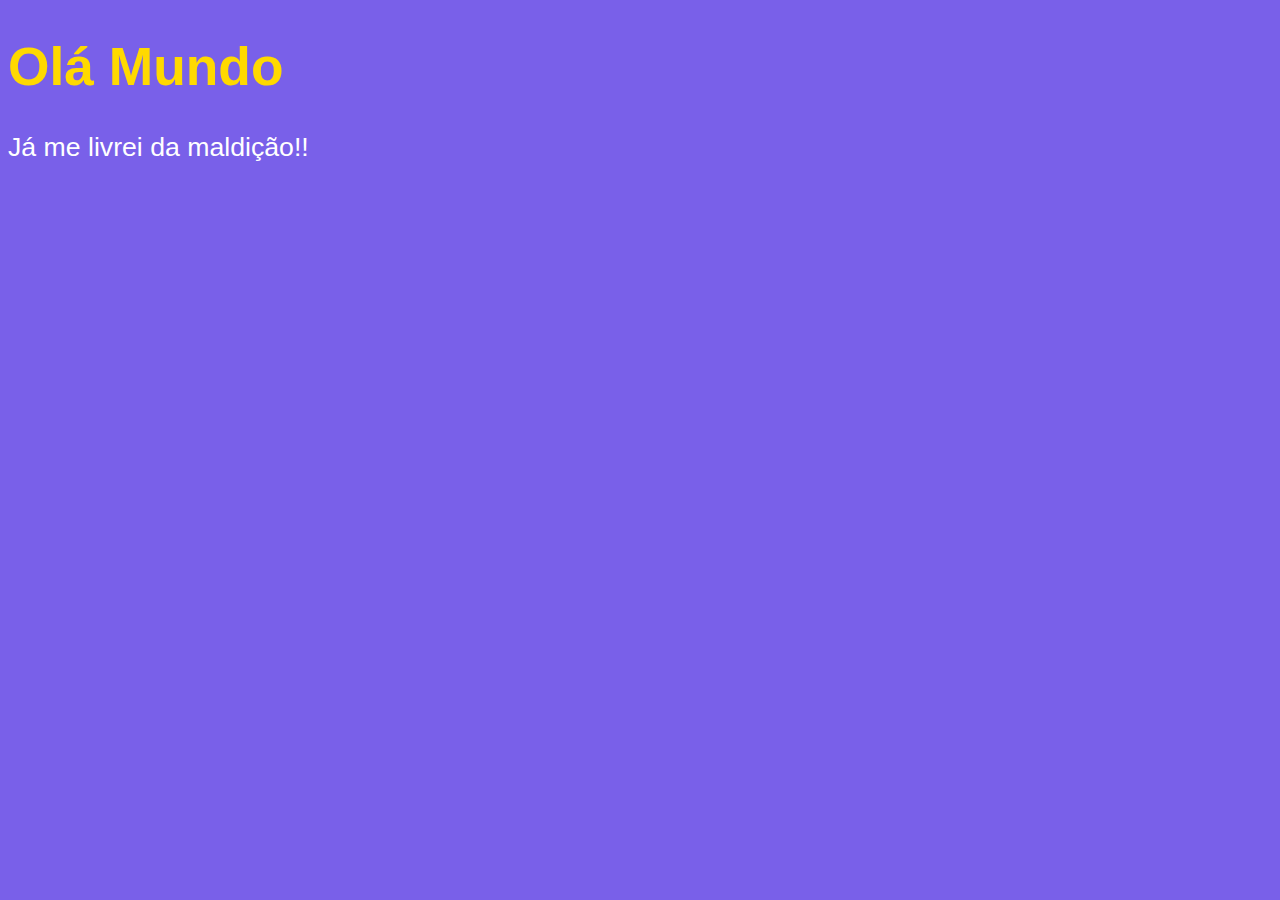
<file: aula04/ex001.html>
<!DOCTYPE html>
<html lang="pt-br">

<head>
    <meta charset="UTF-8">
    <meta http-equiv="X-UA-Compatible" content="IE=edge">
    <meta name="viewport" content="width=device-width, initial-scale=1.0">
    <title>Meu primeiro site!</title>
    <style>
        body {
            background-color: #7960e9;
            color: white;
            font: normal 20pt Arial;
        }

        h1 {
            color: rgb(255, 217, 0);
        }
    </style>
</head>

<body>
    <h1>Olá Mundo</h1>
    <p>Já me livrei da maldição!!</p>
    <script>
        /*window.alert('Minha primeira mensagem!')
        window.confirm('Está gostando de JS?')
        nome = window.prompt('Qual é seu nome?')
        alert(nome)*/
    </script>
</body>

</html>
</file>
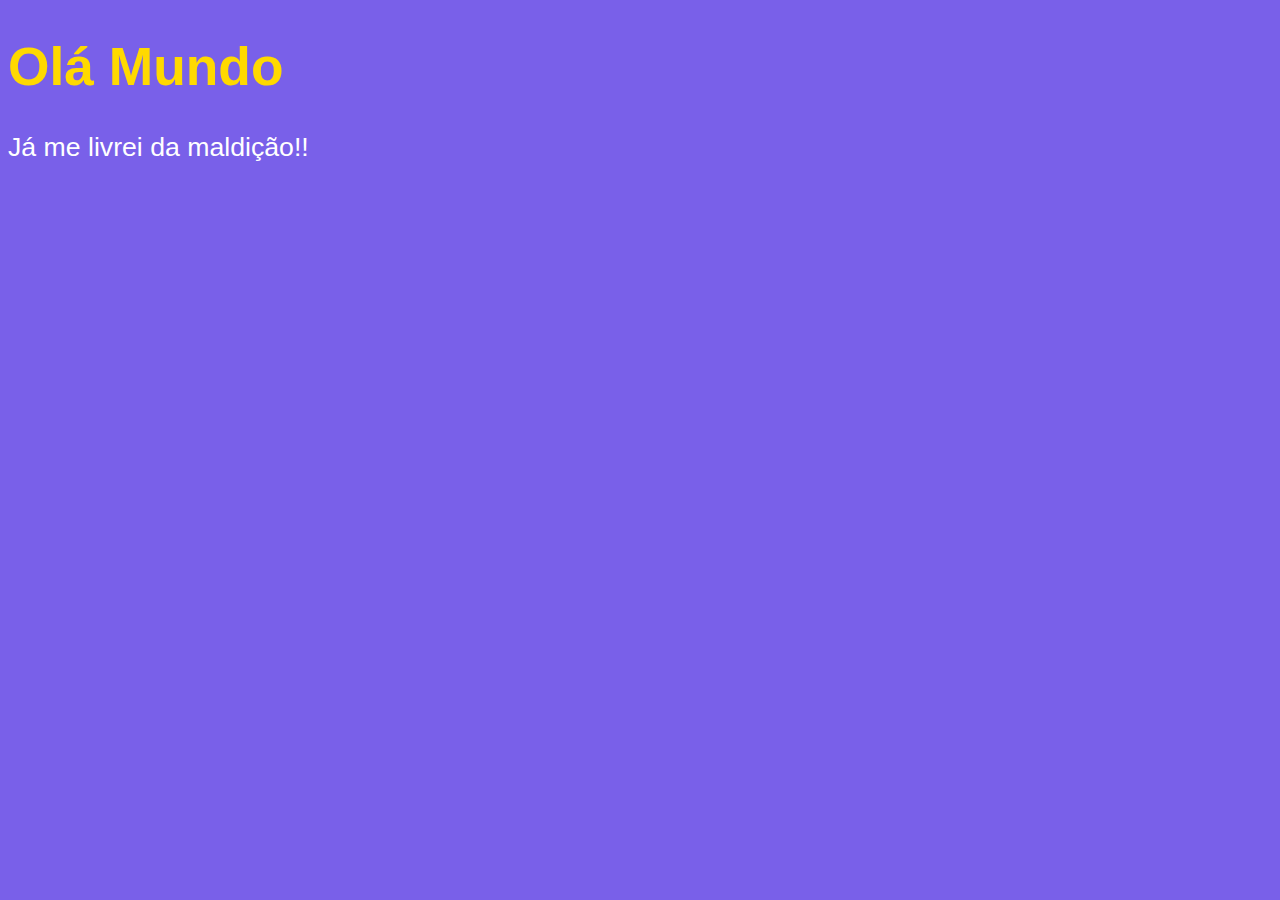
<file: aula06/ex002.html>
<!DOCTYPE html>
<html lang="pt-br">

<head>
    <meta charset="UTF-8">
    <meta http-equiv="X-UA-Compatible" content="IE=edge">
    <meta name="viewport" content="width=device-width, initial-scale=1.0">
    <title>Meu primeiro site!</title>
    <style>
        body {
            background-color: #7960e9;
            color: white;
            /* comentário em css */
            font: normal 20pt Arial;
        }

        h1 {
            color: rgb(255, 217, 0);
        }
    </style>
</head>

<body>
    <h1>Olá Mundo</h1> <!-- Isso é um comentário -->
    <p>Já me livrei da maldição!!</p>

    <script>
        var nome = window.prompt('Qual é seu nome?') // Vai perguntar o nome...
        window.alert('É um grande prazer em te conhecer, ' + nome) //concatenação

    </script>
</body>

</html>
</file>
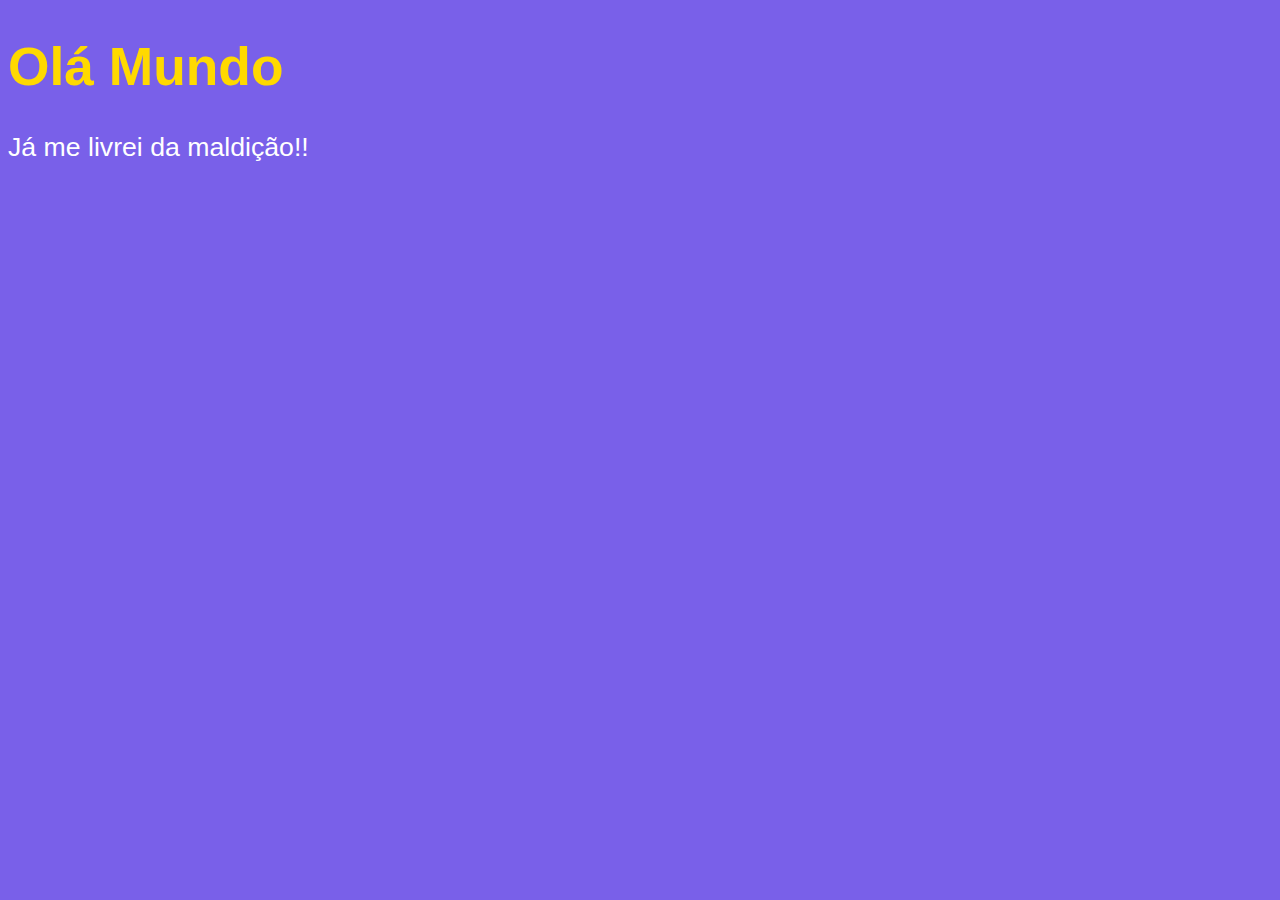
<file: aula06/ex003.html>
<!DOCTYPE html>
<html lang="pt-br">

<head>
    <meta charset="UTF-8">
    <meta http-equiv="X-UA-Compatible" content="IE=edge">
    <meta name="viewport" content="width=device-width, initial-scale=1.0">
    <title>Meu primeiro site!</title>
    <style>
        body {
            background-color: #7960e9;
            color: white;
            /* comentário em css */
            font: normal 20pt Arial;
        }

        h1 {
            color: rgb(255, 217, 0);
        }
    </style>
</head>

<body>
    <h1>Olá Mundo</h1> <!-- Isso é um comentário -->
    <p>Já me livrei da maldição!!</p>

    <script>
        var n1 = window.prompt('Digite um número: ')
        var n2 = window.prompt('Digite outro número: ')
        var s = Number(n1) + Number(n2)
        window.alert(`A soma entre ${n1} e ${n2} é igual a ${s}`) //template string
        // number + number para adição
        // string + number concatenação
    </script>
</body>

</html>
</file>
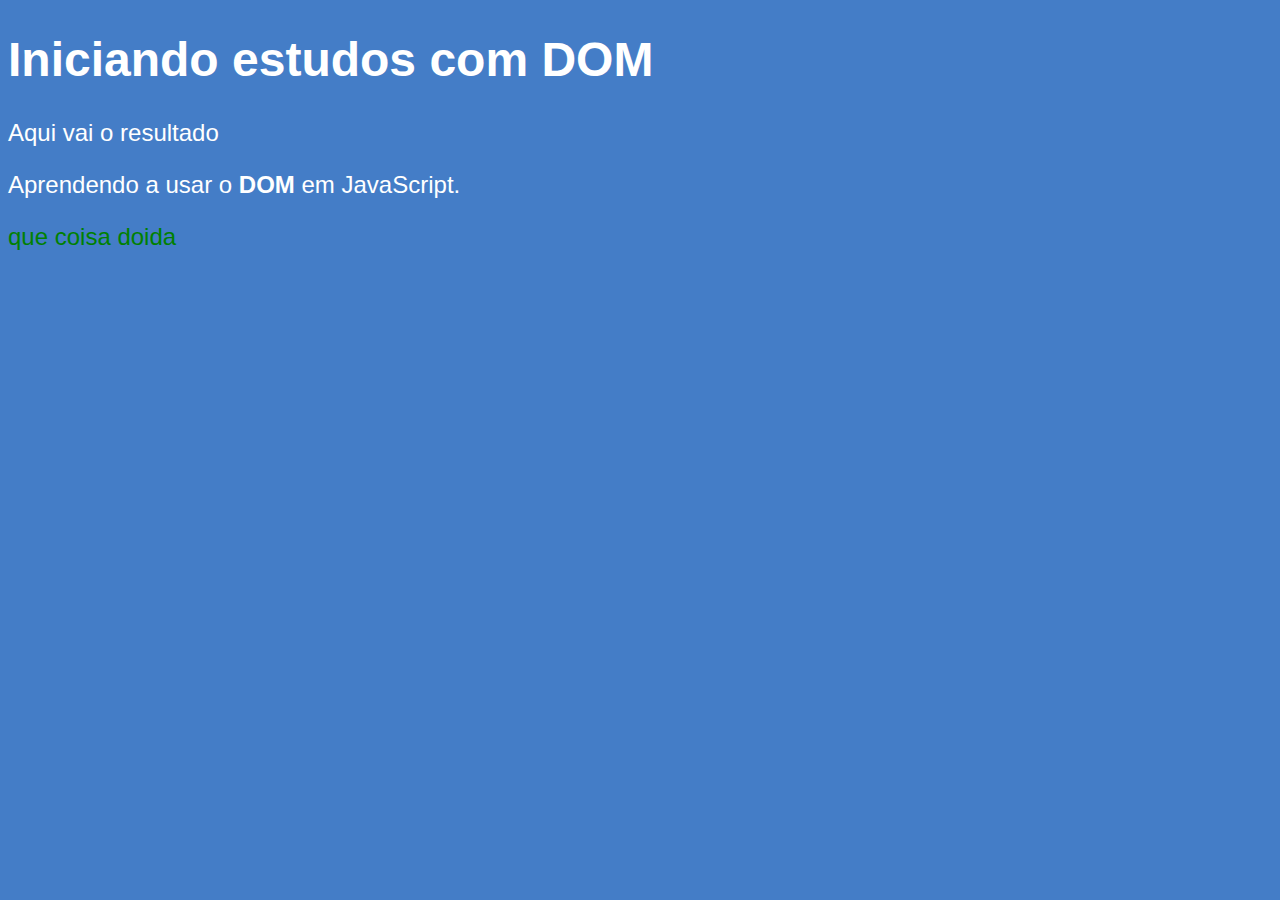
<file: aula06/ex005.html>
<!DOCTYPE html>
<html lang="pt-BR">

<head>
    <meta charset="UTF-8">
    <meta http-equiv="X-UA-Compatible" content="IE=edge">
    <meta name="viewport" content="width=device-width, initial-scale=1.0">
    <title>Primeiros passos com DOM</title>
    <style>
        body {
            background: rgb(68, 125, 199);
            color: white;
            font: normal 18pt Arial;
        }
    </style>
</head>

<body>
    <h1>Iniciando estudos com DOM</h1>
    <p>Aqui vai o resultado</p>
    <p>Aprendendo a usar o <strong>DOM</strong> em JavaScript.</p>
    <div id="msg" class="eita" name="teste">Clique em mim</div>

    <script>
        var corpo = window.document.body
        var p1 = window.document.getElementsByTagName('p')[1]
        // window.document.write('Está escrito assim: ' + p1.innerText)
        // p1.style.color = 'blue'
        // corpo.style.background = 'black'
        // document.write(p1.innerHTML)
        // window.alert(p1.innerHTML)
        // window.alert(p1.innerText)
        /*var d = window.document.getElementById('msg')
        d.style.background = 'green'
        d.innerText = 'Estou aguardando...'
        window.document.getElementById('msg').innerText = 'Olá Vilaça!'*/
        // var d = document.getElementsByClassName('eita')[0]
        var d = document.getElementsByName('teste')[0]
        d.innerText = 'que coisa doida'

        // var e = window.document.querySelector('div#msg')
        var e = window.document.querySelector('div.eita')
        e.style.color = 'green'

    </script>
</body>

</html>
</file>
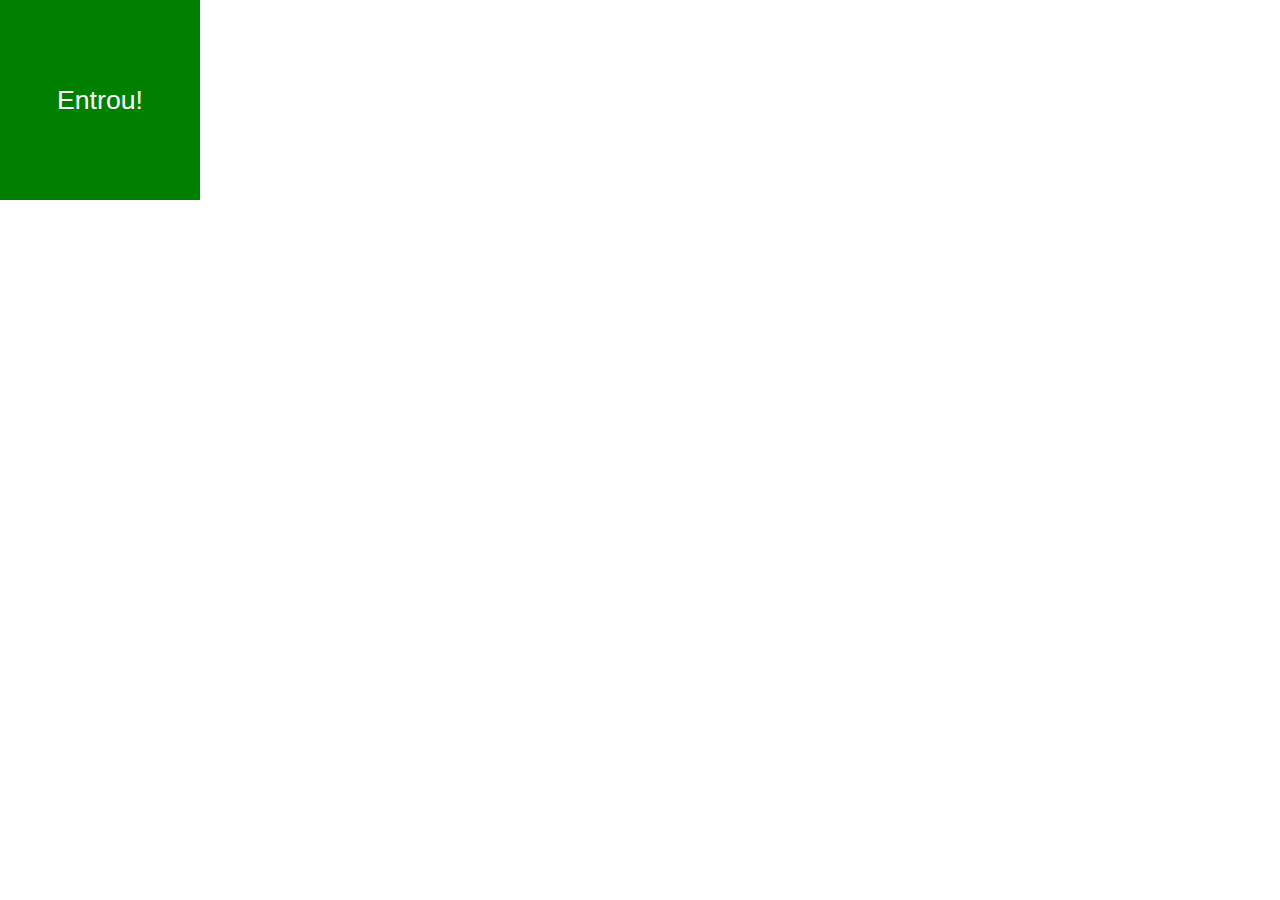
<file: aula10/ex006.html>
<!DOCTYPE html>
<html lang="pt-BR">

<head>
    <meta charset="UTF-8">
    <meta http-equiv="X-UA-Compatible" content="IE=edge">
    <meta name="viewport" content="width=device-width, initial-scale=1.0">
    <title>Eventos DOM</title>
    <style>
        div#area {
            font: normal 20pt Arial;
            background: green;
            color: white;
            width: 200px;
            height: 200px;
            line-height: 200px;
            text-align: center;
            position: absolute;
            top: 0;
            left: 0;
        }
    </style>


</head>

<body>
    <!-- <div id="area" onclick="clicar()" onmouseenter="entrar()" onmouseout="sair()"></div> -->
    <div id="area">
        Interaja...
    </div>

    <script>
        var a = window.document.getElementById('area')
        a.addEventListener('click', clicar)
        a.addEventListener('mouseenter', entrar)
        a.addEventListener('mouseout', sair)

        function clicar() {
            a.innerText = 'Clicou!!! :)'
            a.style.background = 'red'
        }
        function entrar() {
            a.innerText = 'Entrou!'
        }
        function sair() {
            a.innerText = 'Agora Saiu!'
            a.style.background = 'green'
        }
    </script>


</body>

</html>
</file>
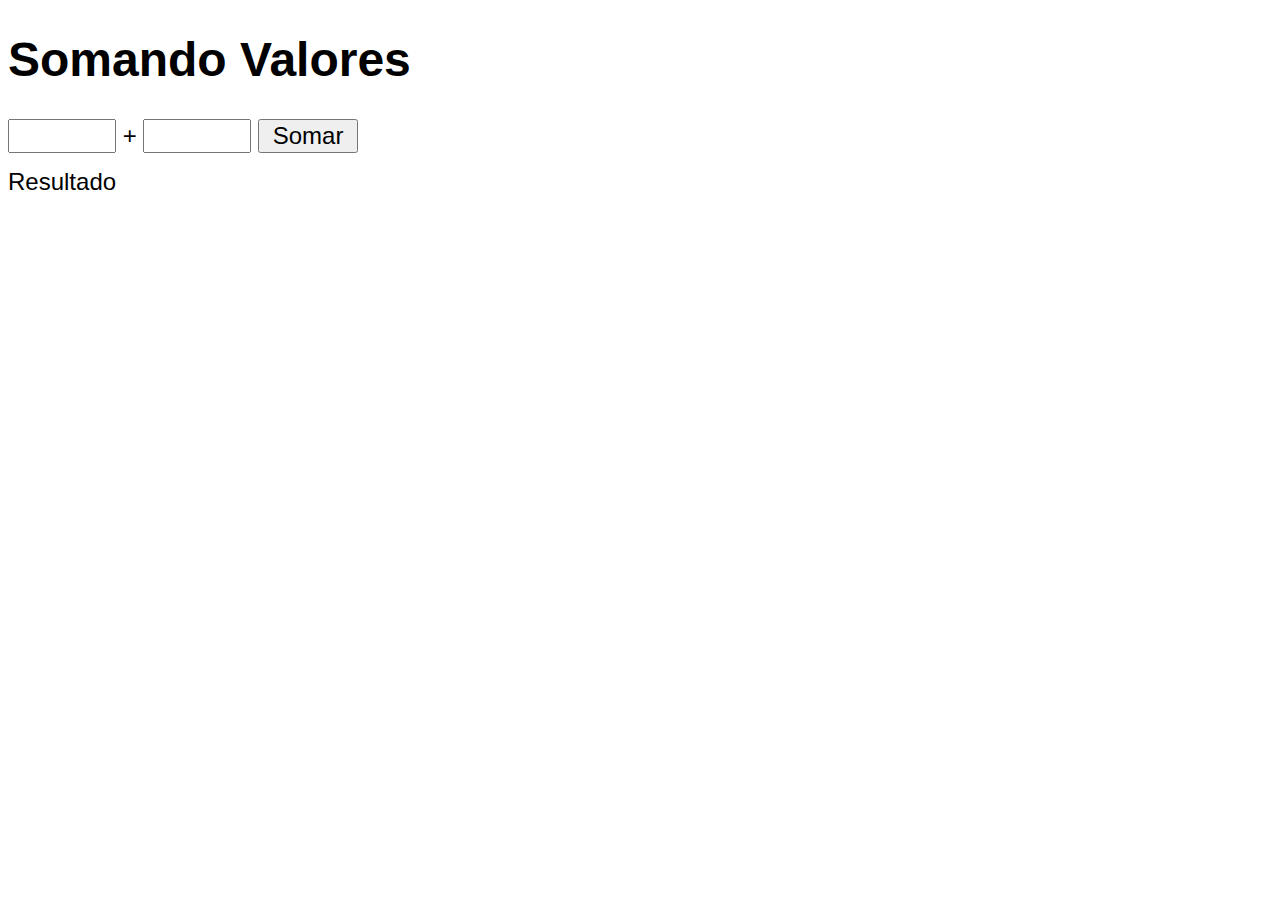
<file: aula10/ex007.html>
<!DOCTYPE html>
<html lang="pt-BR">

<head>
    <meta charset="UTF-8">
    <meta http-equiv="X-UA-Compatible" content="IE=edge">
    <meta name="viewport" content="width=device-width, initial-scale=1.0">
    <title>Somando Números</title>
    <style>
        body {
            font: normal 18pt Arial;
        }

        input {
            font: normal 18pt Arial;
            width: 100px;
        }

        #res {
            margin-top: 15px;
        }
    </style>
</head>

<body>
    <h1>Somando Valores</h1>
    <input type="number" name="txtn1" id="txtn1"> +
    <input type="number" name="txtn2" id="txtn2">
    <input type="button" value="Somar" onclick="somar()">

    <div id="res">Resultado</div>

    <script>
        function somar() {
            var tn1 = window.document.getElementById('txtn1')
            var tn2 = window.document.querySelector('input#txtn2')
            var res = window.document.getElementById('res')
            var n1 = Number(tn1.value)
            var n2 = Number(tn2.value)
            var s = n1 + n2
            res.innerHTML = `A soma entre ${n1} e ${n2} é igual a <strong>${s}</strong>`

        }
    </script>

</body>

</html>
</file>
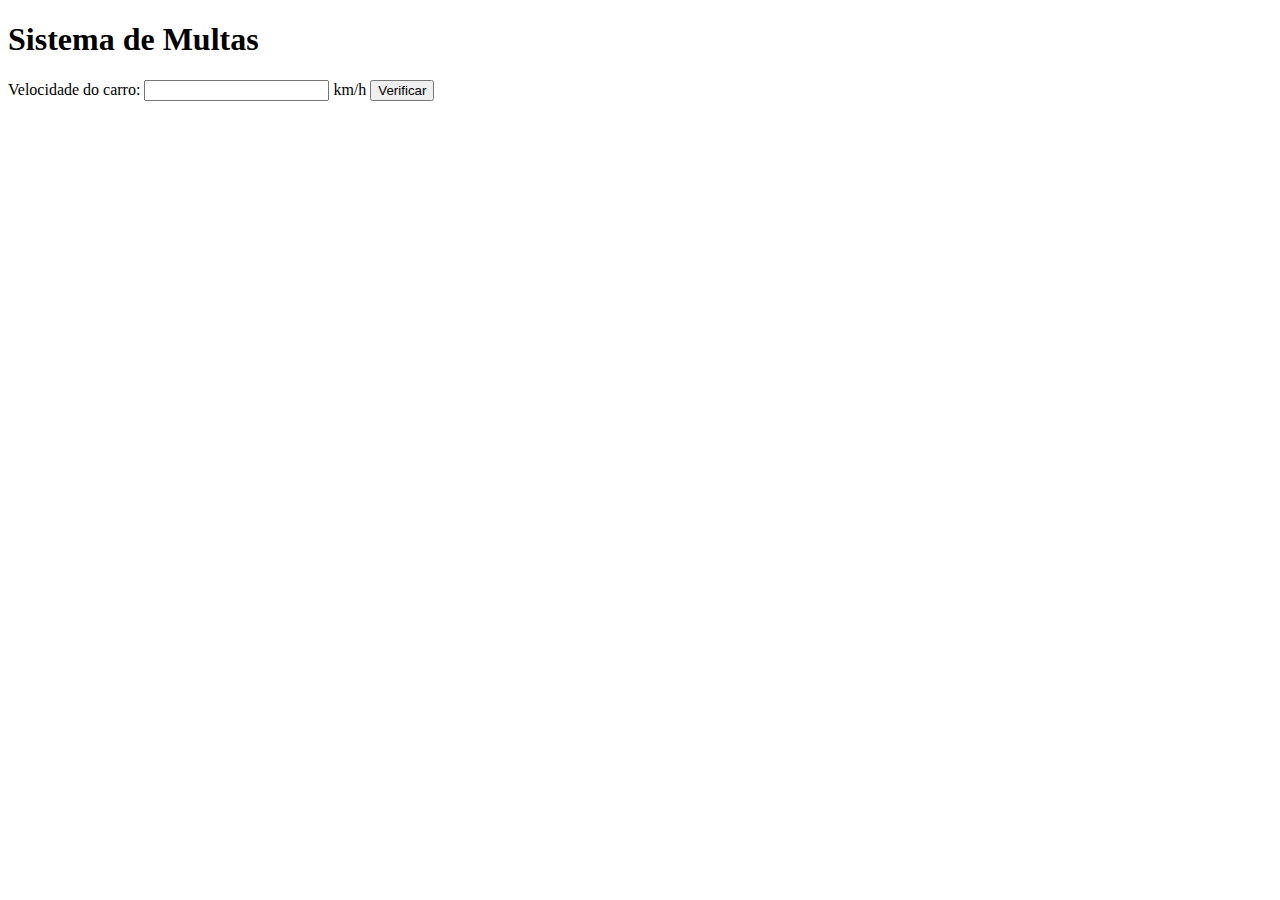
<file: aula11/ex010.html>
<!DOCTYPE html>
<html lang="pt-BR">

<head>
    <meta charset="UTF-8">
    <meta http-equiv="X-UA-Compatible" content="IE=edge">
    <meta name="viewport" content="width=device-width, initial-scale=1.0">
    <title>DETRAN</title>
</head>

<body>
    <H1>Sistema de Multas</H1>
    Velocidade do carro: <input type="number" name="txtvel" id="txtvel"> km/h
    <input type="button" value="Verificar" onclick="calcular()">
    <div id="res">

    </div>
    <script>
        function calcular() {
            var txtv = window.document.getElementById('txtvel')
            var res = window.document.querySelector('div#res')
            var vel = Number(txtv.value)
            res.innerHTML = `<p>Sua velocidade atual é de <strong>${vel}km/h</strong>.</p>`
            if (vel > 60) {
                res.innerHTML += `<p>Você está <strong>MULTADO!</strong>`
            }
            res.innerHTML += `<p>Dirija sempre com cinto de segurança!</p>`

        }
    </script>
</body>

</html>
</file>
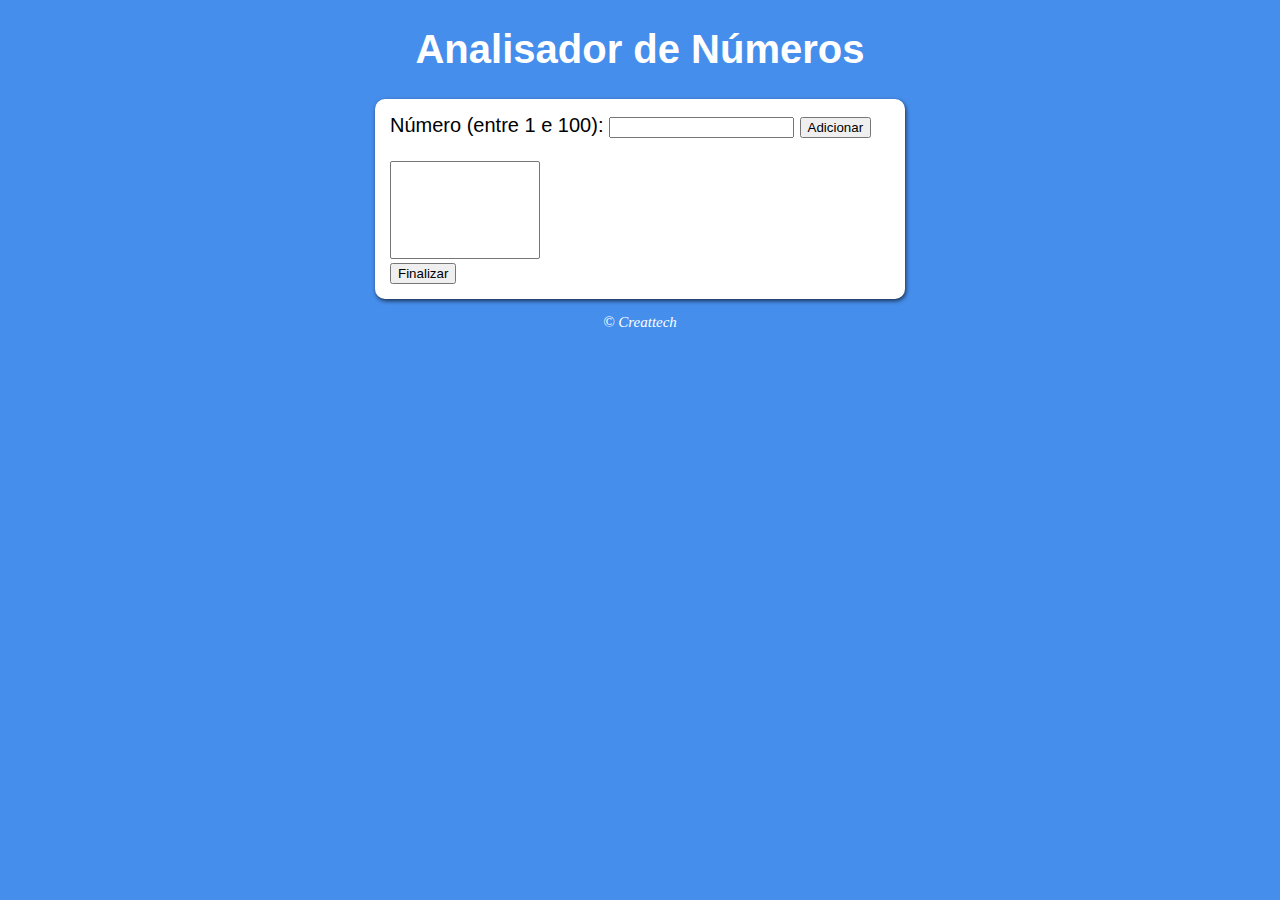
<file: aula16ex/modelo.html>
<!DOCTYPE html>
<html lang="pt-BR">

<head>
    <meta charset="UTF-8">
    <meta http-equiv="X-UA-Compatible" content="IE=edge">
    <meta name="viewport" content="width=device-width, initial-scale=1.0">
    <title>Analisador de Números</title>
    <link rel="stylesheet" href="estilo.css">
</head>

<body>
    <header>
        <h1>Analisador de Números</h1>
    </header>
    <section>
        <div>
            Número (entre 1 e 100):
            <input type="number" name="fnum" id="fnum">
            <input type="button" value="Adicionar" onclick="adicionar()">
            <br><br><select name="flista" id="flista" size="6"></select>
            <br><input type="button" value="Finalizar" onclick="finalizar()">
        </div>

        <div id="res">

        </div>
    </section>
    <footer>
        <p>&copy; Creattech</p>
    </footer>
    <script src="script.js"></script>
</body>

</html>
</file>
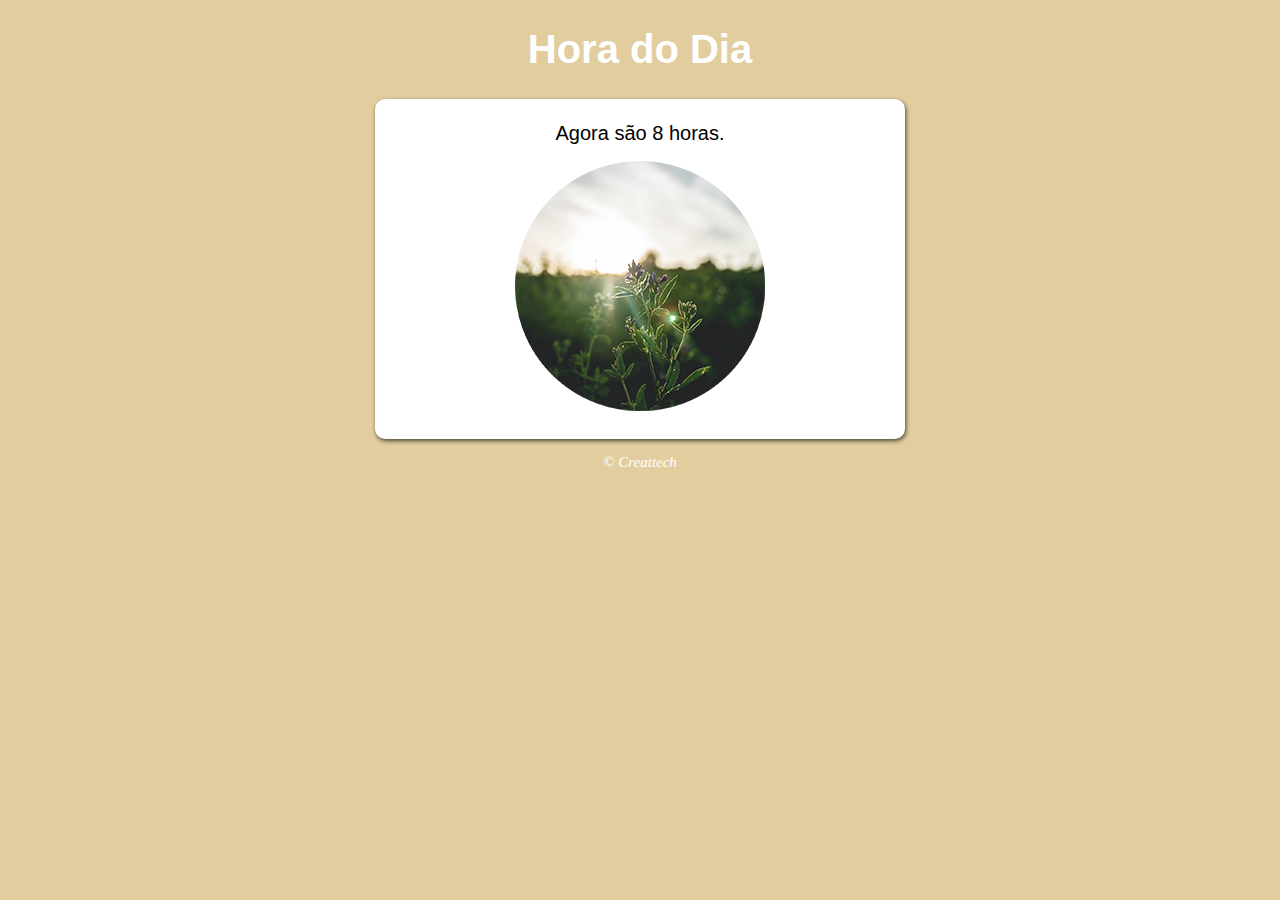
<file: aula12/ex014/modelo.html>
<!DOCTYPE html>
<html lang="pt-BR">

<head>
    <meta charset="UTF-8">
    <meta http-equiv="X-UA-Compatible" content="IE=edge">
    <meta name="viewport" content="width=device-width, initial-scale=1.0">
    <title>Hora do Dia</title>
    <link rel="stylesheet" href="estilo.css">
</head>

<body onload="carregar()">
    <header>
        <h1>Hora do Dia</h1>
    </header>
    <section>
        <div id="msg">
            Aqui vai aparecer a mensagem
        </div>
        <div id="foto">
            <img id='imagem' src="fotomanha.png" alt="Foto do dia">
        </div>
    </section>
    <footer>
        <p>&copy; Creattech</p>
    </footer>
    <script src="script.js"></script>
</body>

</html>
</file>
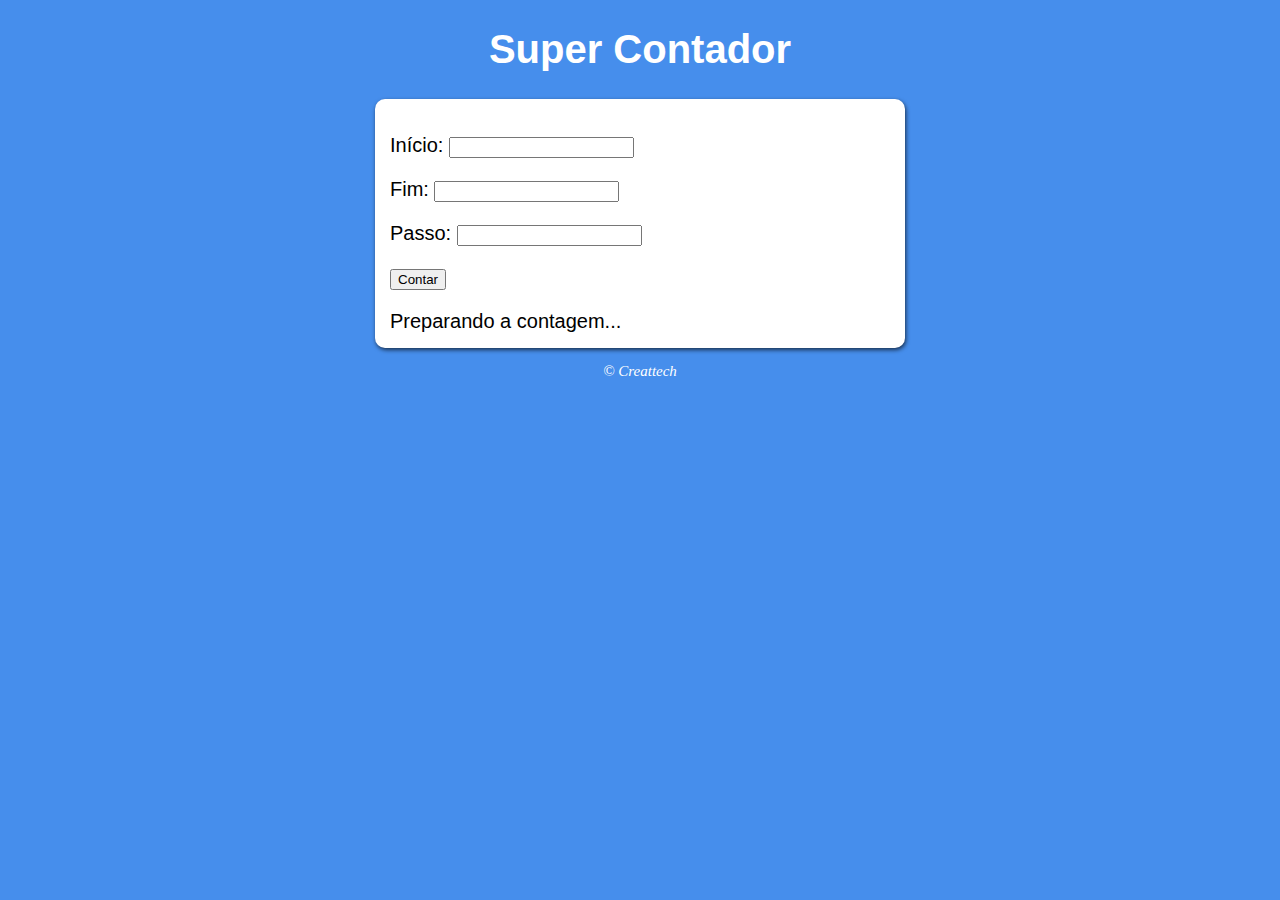
<file: aula14ex/ex016/modelo.html>
<!DOCTYPE html>
<html lang="pt-BR">

<head>
    <meta charset="UTF-8">
    <meta http-equiv="X-UA-Compatible" content="IE=edge">
    <meta name="viewport" content="width=device-width, initial-scale=1.0">
    <title>Super Contador</title>
    <link rel="stylesheet" href="estilo.css">
</head>

<body onload="carregar()">
    <header>
        <h1>Super Contador</h1>
    </header>
    <section>
        <div id="dados">
            <p>Início: <input type="number" name="inicio" id="txti"></p>
            <p>Fim: <input type="number" name="fim" id="txtf"></p>
            <p>Passo: <input type="number" name="passo" id="txtp"></p>
            <p><input type="button" value="Contar" onclick="contar()"></p>
        </div>
        <div id="res">
            Preparando a contagem...
        </div>
    </section>
    <footer>
        <p>&copy; Creattech</p>
    </footer>
    <script src="script.js"></script>
</body>

</html>
</file>
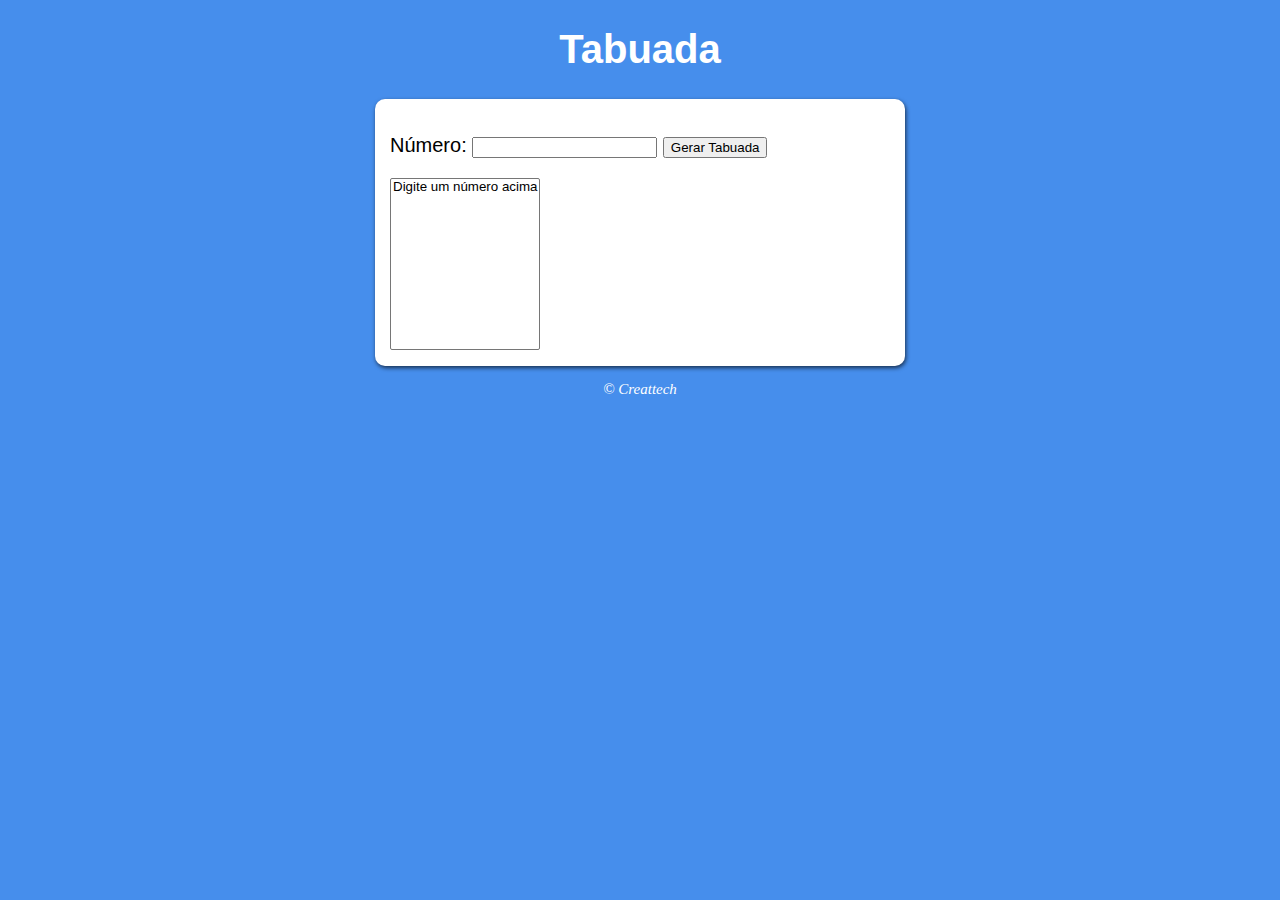
<file: aula14ex/ex017/modelo.html>
<!DOCTYPE html>
<html lang="pt-BR">

<head>
    <meta charset="UTF-8">
    <meta http-equiv="X-UA-Compatible" content="IE=edge">
    <meta name="viewport" content="width=device-width, initial-scale=1.0">
    <title>Tabuada</title>
    <link rel="stylesheet" href="estilo.css">
</head>

<body>
    <header>
        <h1>Tabuada</h1>
    </header>
    <section>
        <div>
            <p>Número: <input type="number" name="num" id="txtn">
                <input type="button" value="Gerar Tabuada" onclick="tabuada()">
            </p>
        </div>
        <div>
            <select name="tabuada" id="seltab" size="10">
                <option>Digite um número acima</option>
            </select>
        </div>
    </section>
    <footer>
        <p>&copy; Creattech</p>
    </footer>
    <script src="script.js"></script>
</body>

</html>
</file>
<file: aula16ex/estilo.css>
body {
    background: rgb(70, 142, 236);
    font: normal 15pt Arial;
}

header {
    color: white;
    text-align: center;
}

section {
    background: white;
    border-radius: 10px;
    padding: 15px;
    width: 500px;
    margin: auto;
    box-shadow: 1px 2px 4px rgba(0, 0, 0, 0.658);
}

select#flista {
    width: 150px;
}

footer {
    color: white;
    text-align: center;
    font: italic 15px Candara;
}
</file>
<file: aula12/ex014/estilo.css>
body {
    background: rgb(70, 142, 236);
    font: normal 15pt Arial;
}

header {
    color: white;
    text-align: center;
}

section {
    background: white;
    border-radius: 10px;
    padding: 15px;
    width: 500px;
    margin: auto;
    box-shadow: 1px 2px 4px rgba(0, 0, 0, 0.658);
}

footer {
    color: white;
    text-align: center;
    font: italic 15px Candara;
}

div {
    text-align: center;
    padding: 8px;
}
</file>
<file: aula14ex/ex016/estilo.css>
body {
    background: rgb(70, 142, 236);
    font: normal 15pt Arial;
}

header {
    color: white;
    text-align: center;
}

section {
    background: white;
    border-radius: 10px;
    padding: 15px;
    width: 500px;
    margin: auto;
    box-shadow: 1px 2px 4px rgba(0, 0, 0, 0.658);
}

footer {
    color: white;
    text-align: center;
    font: italic 15px Candara;
}
</file>
<file: aula14ex/ex017/estilo.css>
body {
    background: rgb(70, 142, 236);
    font: normal 15pt Arial;
}

header {
    color: white;
    text-align: center;
}

section {
    background: white;
    border-radius: 10px;
    padding: 15px;
    width: 500px;
    margin: auto;
    box-shadow: 1px 2px 4px rgba(0, 0, 0, 0.658);
}

footer {
    color: white;
    text-align: center;
    font: italic 15px Candara;
}
</file>
